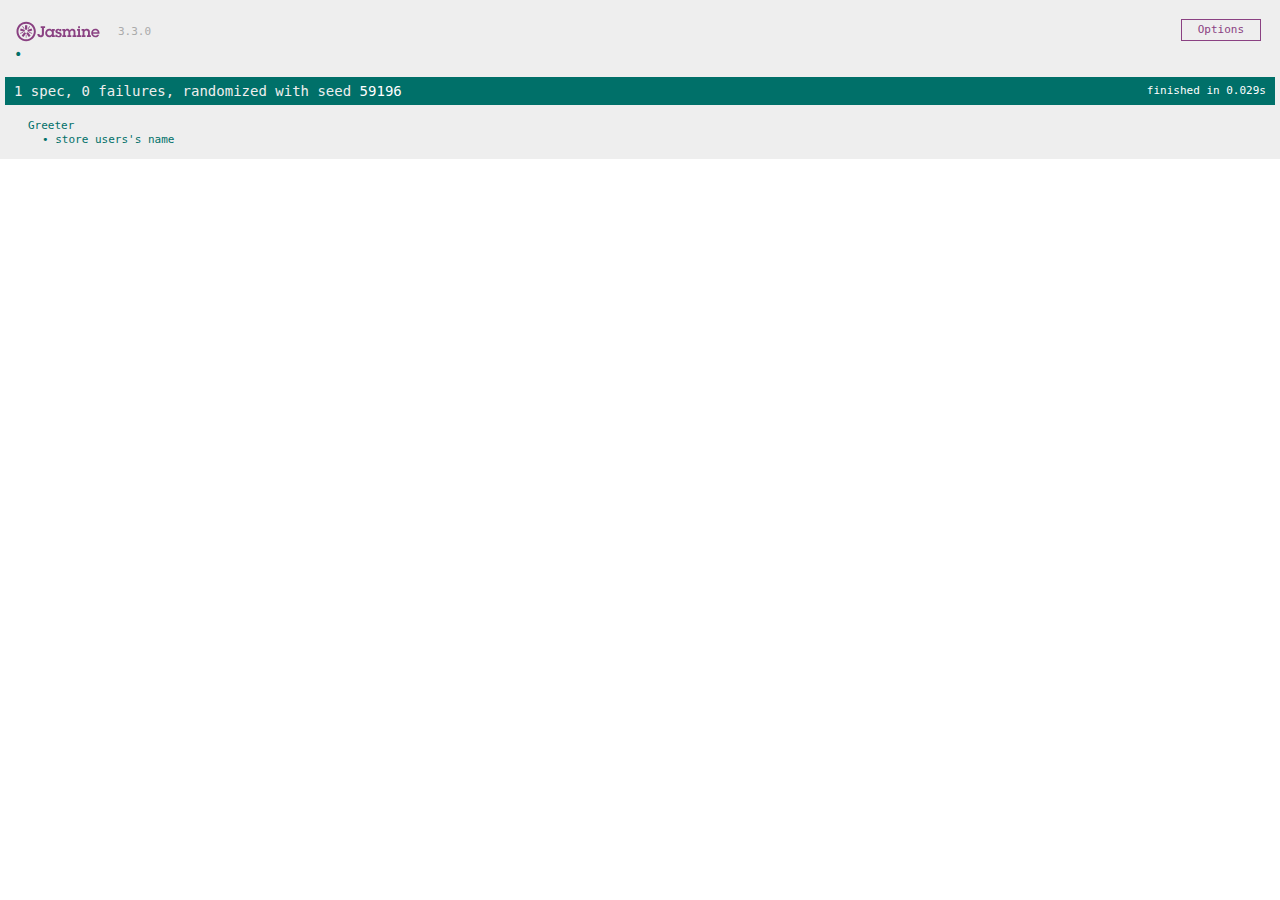
<file: SpecRunner.html>
<!DOCTYPE html>
<html>
<head>
  <meta charset="utf-8">
  <title>Jasmine Spec Runner v3.3.0</title>

  <link rel="shortcut icon" type="image/png" href="lib/jasmine-3.3.0/jasmine_favicon.png">
  <link rel="stylesheet" href="lib/jasmine-3.3.0/jasmine.css">

  <script src="lib/jasmine-3.3.0/jasmine.js"></script>
  <script src="lib/jasmine-3.3.0/jasmine-html.js"></script>
  <script src="lib/jasmine-3.3.0/boot.js"></script>

  <!-- include source files here... -->
  <!-- <script src="src/Player.js"></script> -->
  <script src="src/Greeter.js"></script>
<!-- <script src="src/interface.js"></script> -->
  <!-- include spec files here... -->
  <script src="spec/SpecHelper.js"></script>
  <script src="spec/GreeterSpec.js"></script>

</head>

<body>
</body>
</html>
</file>
<file: lib/jasmine-3.3.0/jasmine.css>
@charset "UTF-8";
body { overflow-y: scroll; }

.jasmine_html-reporter { background-color: #eee; padding: 5px; margin: -8px; font-size: 11px; font-family: Monaco, "Lucida Console", monospace; line-height: 14px; color: #333; }
.jasmine_html-reporter a { text-decoration: none; }
.jasmine_html-reporter a:hover { text-decoration: underline; }
.jasmine_html-reporter p, .jasmine_html-reporter h1, .jasmine_html-reporter h2, .jasmine_html-reporter h3, .jasmine_html-reporter h4, .jasmine_html-reporter h5, .jasmine_html-reporter h6 { margin: 0; line-height: 14px; }
.jasmine_html-reporter .jasmine-banner, .jasmine_html-reporter .jasmine-symbol-summary, .jasmine_html-reporter .jasmine-summary, .jasmine_html-reporter .jasmine-result-message, .jasmine_html-reporter .jasmine-spec .jasmine-description, .jasmine_html-reporter .jasmine-spec-detail .jasmine-description, .jasmine_html-reporter .jasmine-alert .jasmine-bar, .jasmine_html-reporter .jasmine-stack-trace { padding-left: 9px; padding-right: 9px; }
.jasmine_html-reporter .jasmine-banner { position: relative; }
.jasmine_html-reporter .jasmine-banner .jasmine-title { background: url('[data-uri]') no-repeat; background: url('[data-uri]') no-repeat, none; -moz-background-size: 100%; -o-background-size: 100%; -webkit-background-size: 100%; background-size: 100%; display: block; float: left; width: 90px; height: 25px; }
.jasmine_html-reporter .jasmine-banner .jasmine-version { margin-left: 14px; position: relative; top: 6px; }
.jasmine_html-reporter #jasmine_content { position: fixed; right: 100%; }
.jasmine_html-reporter .jasmine-version { color: #aaa; }
.jasmine_html-reporter .jasmine-banner { margin-top: 14px; }
.jasmine_html-reporter .jasmine-duration { color: #fff; float: right; line-height: 28px; padding-right: 9px; }
.jasmine_html-reporter .jasmine-symbol-summary { overflow: hidden; *zoom: 1; margin: 14px 0; }
.jasmine_html-reporter .jasmine-symbol-summary li { display: inline-block; height: 10px; width: 14px; font-size: 16px; }
.jasmine_html-reporter .jasmine-symbol-summary li.jasmine-passed { font-size: 14px; }
.jasmine_html-reporter .jasmine-symbol-summary li.jasmine-passed:before { color: #007069; content: "•"; }
.jasmine_html-reporter .jasmine-symbol-summary li.jasmine-failed { line-height: 9px; }
.jasmine_html-reporter .jasmine-symbol-summary li.jasmine-failed:before { color: #ca3a11; content: "×"; font-weight: bold; margin-left: -1px; }
.jasmine_html-reporter .jasmine-symbol-summary li.jasmine-excluded { font-size: 14px; }
.jasmine_html-reporter .jasmine-symbol-summary li.jasmine-excluded:before { color: #bababa; content: "•"; }
.jasmine_html-reporter .jasmine-symbol-summary li.jasmine-excluded-no-display { font-size: 14px; display: none; }
.jasmine_html-reporter .jasmine-symbol-summary li.jasmine-pending { line-height: 17px; }
.jasmine_html-reporter .jasmine-symbol-summary li.jasmine-pending:before { color: #ba9d37; content: "*"; }
.jasmine_html-reporter .jasmine-symbol-summary li.jasmine-empty { font-size: 14px; }
.jasmine_html-reporter .jasmine-symbol-summary li.jasmine-empty:before { color: #ba9d37; content: "•"; }
.jasmine_html-reporter .jasmine-run-options { float: right; margin-right: 5px; border: 1px solid #8a4182; color: #8a4182; position: relative; line-height: 20px; }
.jasmine_html-reporter .jasmine-run-options .jasmine-trigger { cursor: pointer; padding: 8px 16px; }
.jasmine_html-reporter .jasmine-run-options .jasmine-payload { position: absolute; display: none; right: -1px; border: 1px solid #8a4182; background-color: #eee; white-space: nowrap; padding: 4px 8px; }
.jasmine_html-reporter .jasmine-run-options .jasmine-payload.jasmine-open { display: block; }
.jasmine_html-reporter .jasmine-bar { line-height: 28px; font-size: 14px; display: block; color: #eee; }
.jasmine_html-reporter .jasmine-bar.jasmine-failed, .jasmine_html-reporter .jasmine-bar.jasmine-errored { background-color: #ca3a11; border-bottom: 1px solid #eee; }
.jasmine_html-reporter .jasmine-bar.jasmine-passed { background-color: #007069; }
.jasmine_html-reporter .jasmine-bar.jasmine-incomplete { background-color: #bababa; }
.jasmine_html-reporter .jasmine-bar.jasmine-skipped { background-color: #bababa; }
.jasmine_html-reporter .jasmine-bar.jasmine-warning { background-color: #ba9d37; color: #333; }
.jasmine_html-reporter .jasmine-bar.jasmine-menu { background-color: #fff; color: #aaa; }
.jasmine_html-reporter .jasmine-bar.jasmine-menu a { color: #333; }
.jasmine_html-reporter .jasmine-bar a { color: white; }
.jasmine_html-reporter.jasmine-spec-list .jasmine-bar.jasmine-menu.jasmine-failure-list, .jasmine_html-reporter.jasmine-spec-list .jasmine-results .jasmine-failures { display: none; }
.jasmine_html-reporter.jasmine-failure-list .jasmine-bar.jasmine-menu.jasmine-spec-list, .jasmine_html-reporter.jasmine-failure-list .jasmine-summary { display: none; }
.jasmine_html-reporter .jasmine-results { margin-top: 14px; }
.jasmine_html-reporter .jasmine-summary { margin-top: 14px; }
.jasmine_html-reporter .jasmine-summary ul { list-style-type: none; margin-left: 14px; padding-top: 0; padding-left: 0; }
.jasmine_html-reporter .jasmine-summary ul.jasmine-suite { margin-top: 7px; margin-bottom: 7px; }
.jasmine_html-reporter .jasmine-summary li.jasmine-passed a { color: #007069; }
.jasmine_html-reporter .jasmine-summary li.jasmine-failed a { color: #ca3a11; }
.jasmine_html-reporter .jasmine-summary li.jasmine-empty a { color: #ba9d37; }
.jasmine_html-reporter .jasmine-summary li.jasmine-pending a { color: #ba9d37; }
.jasmine_html-reporter .jasmine-summary li.jasmine-excluded a { color: #bababa; }
.jasmine_html-reporter .jasmine-specs li.jasmine-passed a:before { content: "• "; }
.jasmine_html-reporter .jasmine-specs li.jasmine-failed a:before { content: "× "; }
.jasmine_html-reporter .jasmine-specs li.jasmine-empty a:before { content: "* "; }
.jasmine_html-reporter .jasmine-specs li.jasmine-pending a:before { content: "• "; }
.jasmine_html-reporter .jasmine-specs li.jasmine-excluded a:before { content: "• "; }
.jasmine_html-reporter .jasmine-description + .jasmine-suite { margin-top: 0; }
.jasmine_html-reporter .jasmine-suite { margin-top: 14px; }
.jasmine_html-reporter .jasmine-suite a { color: #333; }
.jasmine_html-reporter .jasmine-failures .jasmine-spec-detail { margin-bottom: 28px; }
.jasmine_html-reporter .jasmine-failures .jasmine-spec-detail .jasmine-description { background-color: #ca3a11; color: white; }
.jasmine_html-reporter .jasmine-failures .jasmine-spec-detail .jasmine-description a { color: white; }
.jasmine_html-reporter .jasmine-result-message { padding-top: 14px; color: #333; white-space: pre-wrap; }
.jasmine_html-reporter .jasmine-result-message span.jasmine-result { display: block; }
.jasmine_html-reporter .jasmine-stack-trace { margin: 5px 0 0 0; max-height: 224px; overflow: auto; line-height: 18px; color: #666; border: 1px solid #ddd; background: white; white-space: pre; }
</file>
